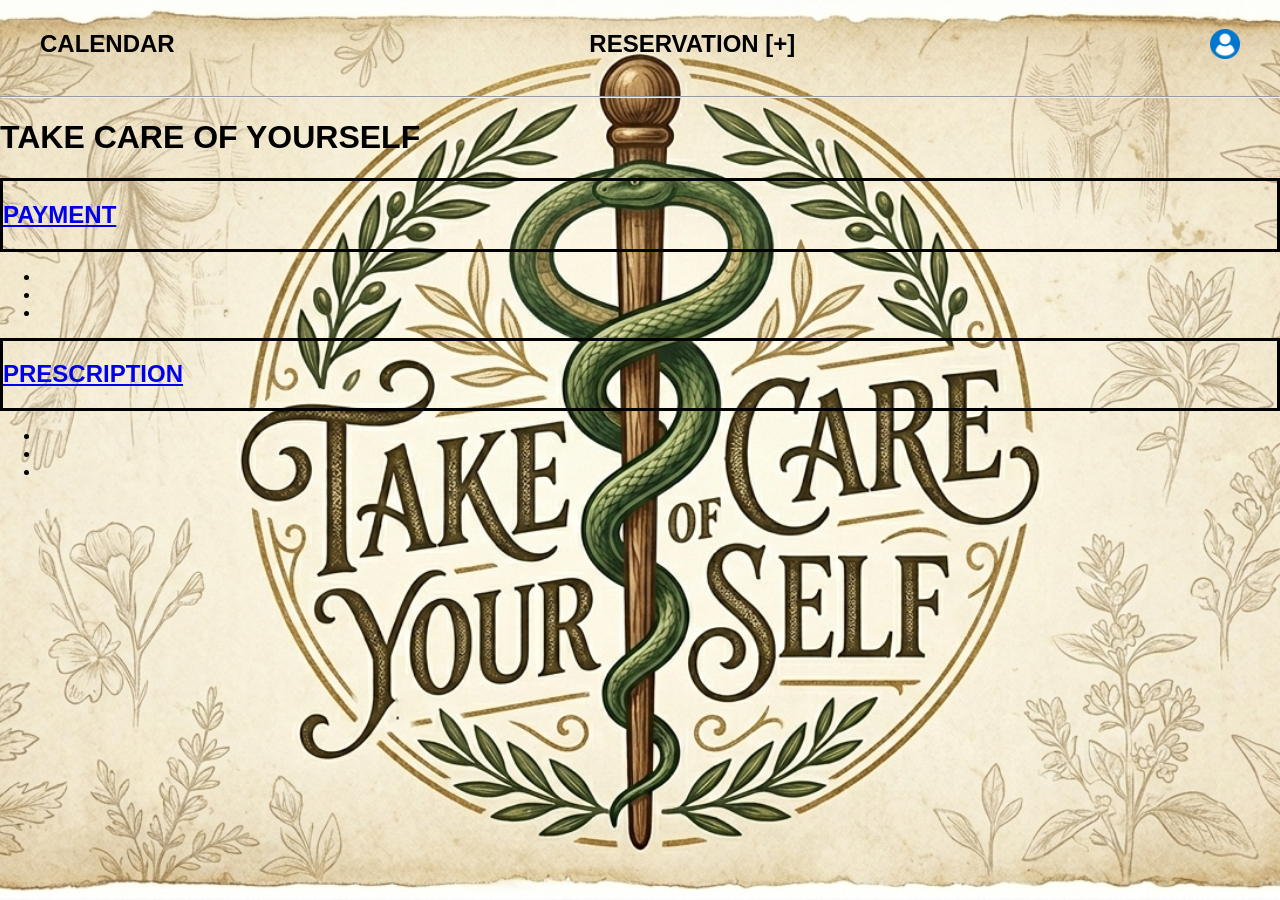
<file: index.html>
<?php
$servername = "localhost";
$username = "root";
$password = "";
$dbname = "sanitario"; // Cambia questo con il nome vero del tuo DB

// Creazione connessione
$conn = mysqli_connect($servername, $username, $password, $dbname);

// Controllo connessione
if (!$conn) {
    die("Connessione fallita: " . mysqli_connect_error());
}
echo "Connessione riuscita con successo!";
?>
<html>

<head>

    <title>sistema sanitario</title>
    <link rel="stylesheet" href="index.css">



</head>

<body>

    <div id="upper">

    <div id="calendar"><a href="calendar.html"> <h2>CALENDAR</h2>  </a></div>
    <div id="reservation"><a href="reservation.html"> <h2>RESERVATION [+]</h2> </a></div>
    <div id="user"><a href="user.php"> <img src="user.png"  width="30"></a></div>

    </div>

    <hr>
    
    <div id="center"> 
    <h1>TAKE CARE OF YOURSELF</h1>
    </div>

    <div id="box">
    <div id="payment">

        <div style="border-style: solid;">
        <a  href="payment.html"> <h2>PAYMENT</h2> </a>
        </div>
        <ul>
            <li></li>
            <li></li>
            <li></li>

        </ul>



    

     <div id="prescription">

        <div style="border-style: solid;">
        <a   href="prescription.html">  <h2>PRESCRIPTION</h2> </a>
        </div>
         <ul>
            <li></li>
            <li></li>
            <li></li>

        </ul>
        


    </div>

  


</body>


</html>
</file>
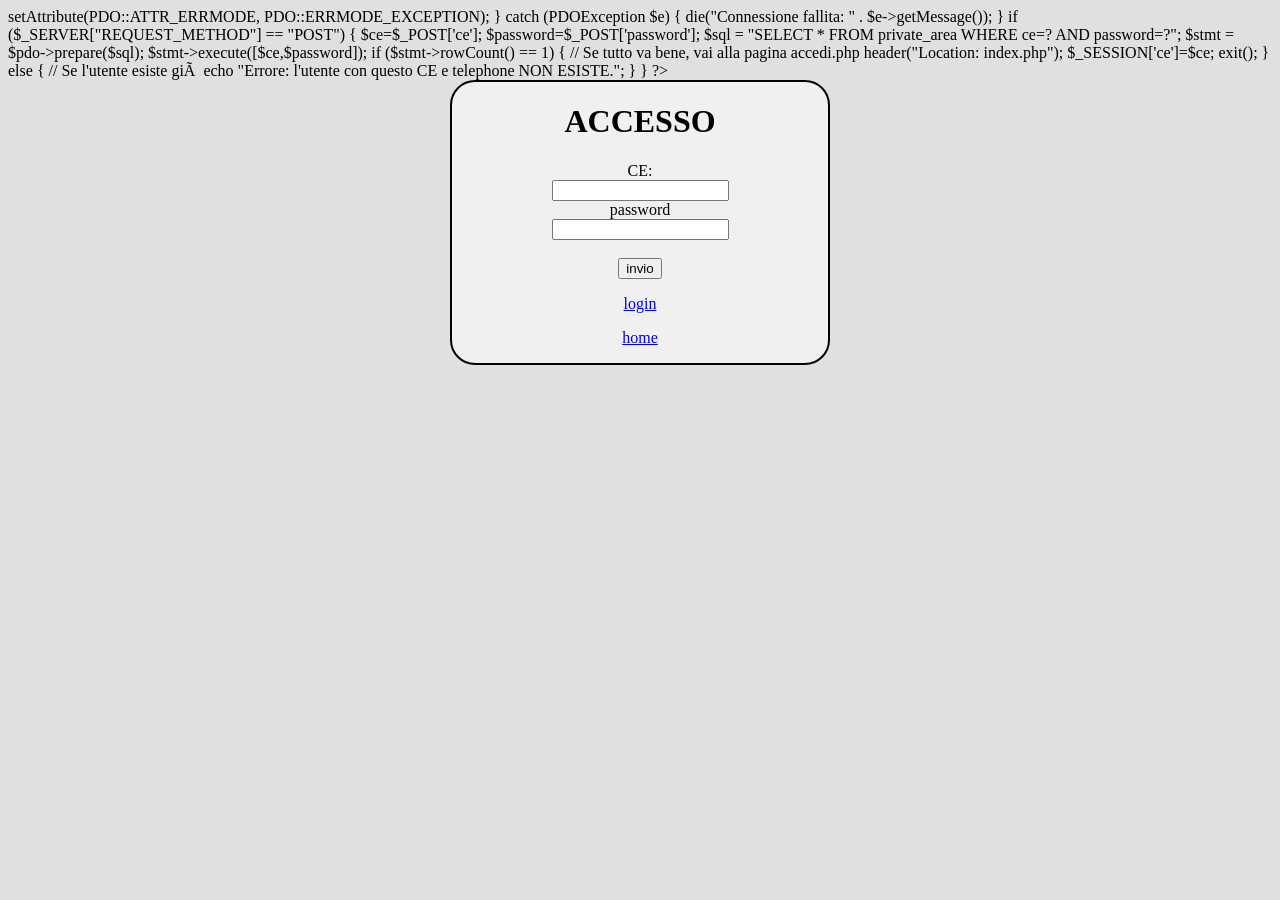
<file: accedi.html>
<?php

session_start();
// 1. Configurazione Database
$servername = "localhost";
$username = "root";
$password = "";
$dbname = "sanitario";

try {
    $pdo = new PDO("mysql:host=$servername;dbname=$dbname;charset=utf8", $username, $password);
    $pdo->setAttribute(PDO::ATTR_ERRMODE, PDO::ERRMODE_EXCEPTION);
} catch (PDOException $e) {
    die("Connessione fallita: " . $e->getMessage());
}

if ($_SERVER["REQUEST_METHOD"] == "POST") {

    $ce=$_POST['ce'];
    $password=$_POST['password'];

   $sql = "SELECT * FROM private_area WHERE ce=? AND password=?";
   $stmt = $pdo->prepare($sql);
   $stmt->execute([$ce,$password]);

   
   

        if ($stmt->rowCount() == 1) {
   
        // Se tutto va bene, vai alla pagina accedi.php
        header("Location: index.php");

        $_SESSION['ce']=$ce;
        

        exit();
    } else {
        // Se l'utente esiste già
        echo "Errore: l'utente con questo CE e telephone NON ESISTE.";

    }

   }
?>
<html>

<head>

    <title>ACCESSO</title>
    <link rel="stylesheet" href="accedi.css">



</head>

<body>

    <div id="box">

    <h1 id="accesso">ACCESSO</h1>

    <form action="accedi.php" method="POST">
        <label>CE:</label><br>
        <input type="text" id="ce" name="ce" maxlength="16" required><br>
        <label>password</label><br>
        <input type="password" id="password" name="password"  required><br><br>
        
        <button type="submit">invio</button>
    </form>

    <a id="login" href="login.php"><p>login</p></a>
    <a id="home" href="index.php"><p>home</p></a>

    </div>





</body>


</html>
</file>
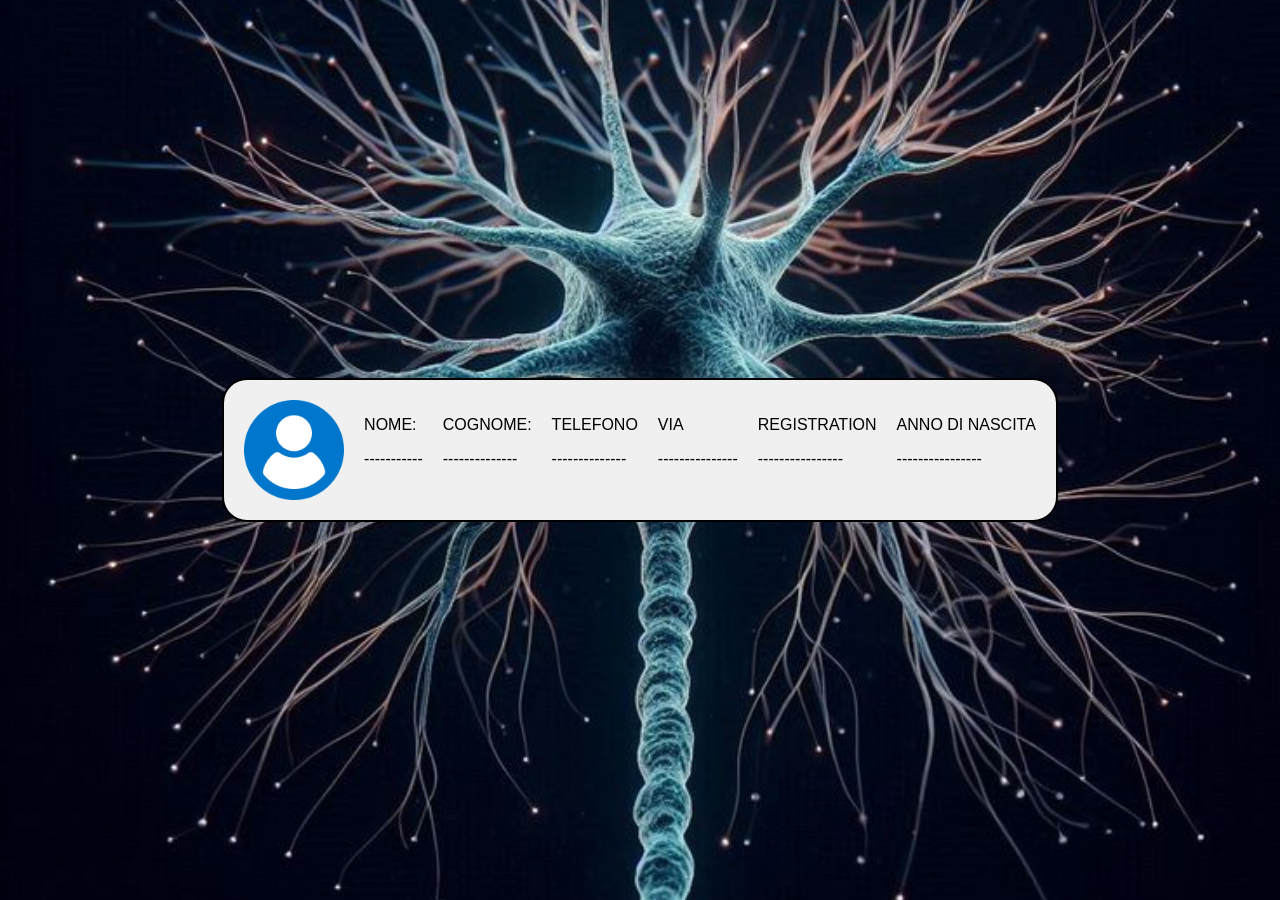
<file: user.html>
<html>

<head>

    <title>user</title>
    <link rel="stylesheet" href="user.css">



</head>

<body>

  
    <div id="box">

        <img src="user.png" width=" 100">

        <div id="nome">
        <p>NOME:</p>
        <p>-----------</p>
        </div>

        <div id="cognome">
        <p>COGNOME:</p>
        <p>--------------</p>
        </div>

        <div id="telefono">
        <p>TELEFONO</p>
        <p>--------------</p>
        </div>
        
        <div id="via">
        <p>VIA</p>
        <p>---------------</p>
        </div>

        <div id="registration">
        <p>REGISTRATION</p>
        <p>----------------</p>
        </div>

        <div id="nascita">
        <p>ANNO DI NASCITA</p>
        <p>----------------</p>
        </div>



    </div>





</body>


</html>
</file>
<file: index.css>
/* Impostazioni generali della pagina */
body {
    background-image: url("takeofyourself.png"); /* Assicurati che il nome file sia corretto */
    background-repeat: no-repeat;
    background-attachment: fixed;
    background-size: cover;
    background-position: center;
    margin: 0;
    font-family: 'Segoe UI', Tahoma, Geneva, Verdana, sans-serif;
}

/* Barra superiore: distribuisce gli elementi ai bordi */
#upper {
    display: flex;
    justify-content: space-between; 
    align-items: center;
    padding: 10px 40px;
}

#upper a {
    text-decoration: none;
    color: black;
}

/* Titolo centrale */
#center-title {
    text-align: center;
    margin-top: 30px;
    color: #333;
}

/* CONTENITORE BOX: Questo crea lo spazio tra i due div */
#box-container {
    display: flex;
    justify-content: space-between; /* Spinge Payment a sinistra e Prescription a destra */
    align-items: flex-end;          /* Li posiziona verso il basso */
    height: 60vh;                   /* Regola l'altezza per posizionarli bene sullo sfondo */
    padding: 0 80px 60px 80px;      /* Distanza dai bordi (sopra, destra, sotto, sinistra) */
}

/* Stile comune per i due box (class .card) */
.card {
    width: 350px;
    min-height: 200px;
    background-color: rgba(255, 255, 255, 0.85); /* Sfondo bianco semi-trasparente */
    border: 2px solid #000;
    border-radius: 8px; /* Arrotonda leggermente gli angoli per un look più moderno */
    padding: 20px;
    box-shadow: 0 8px 16px rgba(0,0,0,0.3);
    text-align: center;
    transition: transform 0.3s ease; /* Effetto al passaggio del mouse */
}

/* Effetto quando passi sopra con il mouse */
.card:hover {
    transform: scale(1.05);
    background-color: rgba(255, 255, 255, 1);
}

.card-header a {
    text-decoration: none;
    color: #d32f2f; /* Un rosso scuro professionale */
}

.card-content p {
    color: #444;
    font-size: 1.1em;
}
</file>
<file: accedi.css>
body{

 background-color: #E0E0E0;

}

#accesso{

    text-align: center;

}

form{

    text-align: center;
}

#login{

    text-align: center;

}

#home{

    text-align: center;
}

#box{

    background-color: #F0F0F0;
    border-radius: 25px;
    border: 2px solid black;
    margin-left: 35%;
    margin-right: 35%;
    



}
</file>
<file: user.css>
body{
    
    background-image: url("nervi.jpg"); 
    background-repeat: no-repeat;
    background-attachment: fixed;
    background-size: cover;
    background-position: center;
    margin: 0;
    font-family: 'Segoe UI', Tahoma, Geneva, Verdana, sans-serif;
    height: 100vh;
    
    
    /* Aggiungi queste: */
    display: flex;
    justify-content: center; /* Centra orizzontalmente */
    align-items: center;     /* Centra verticalmente */
}

#accesso{

    text-align: center;

}

form{

    text-align: center;
}

#login{

    text-align: center;

}

#home{

    text-align: center;
}

#box{

 background-color: #F0F0F0;
    border-radius: 25px;
    border: 2px solid black;
    display: flex;
    gap: 20px;
    height: auto;
    padding: 20px; /* Aggiunge un po' di respiro interno alla card */
    
    /* Rimuovi margin-left e margin-right: 35% */

}

#colonna1{

  flex: 1; /* Makes both columns equal width */
  padding: 10px;


}

#colonna2{

  flex: 1; /* Makes both columns equal width */
  padding: 10px;

}
</file>
